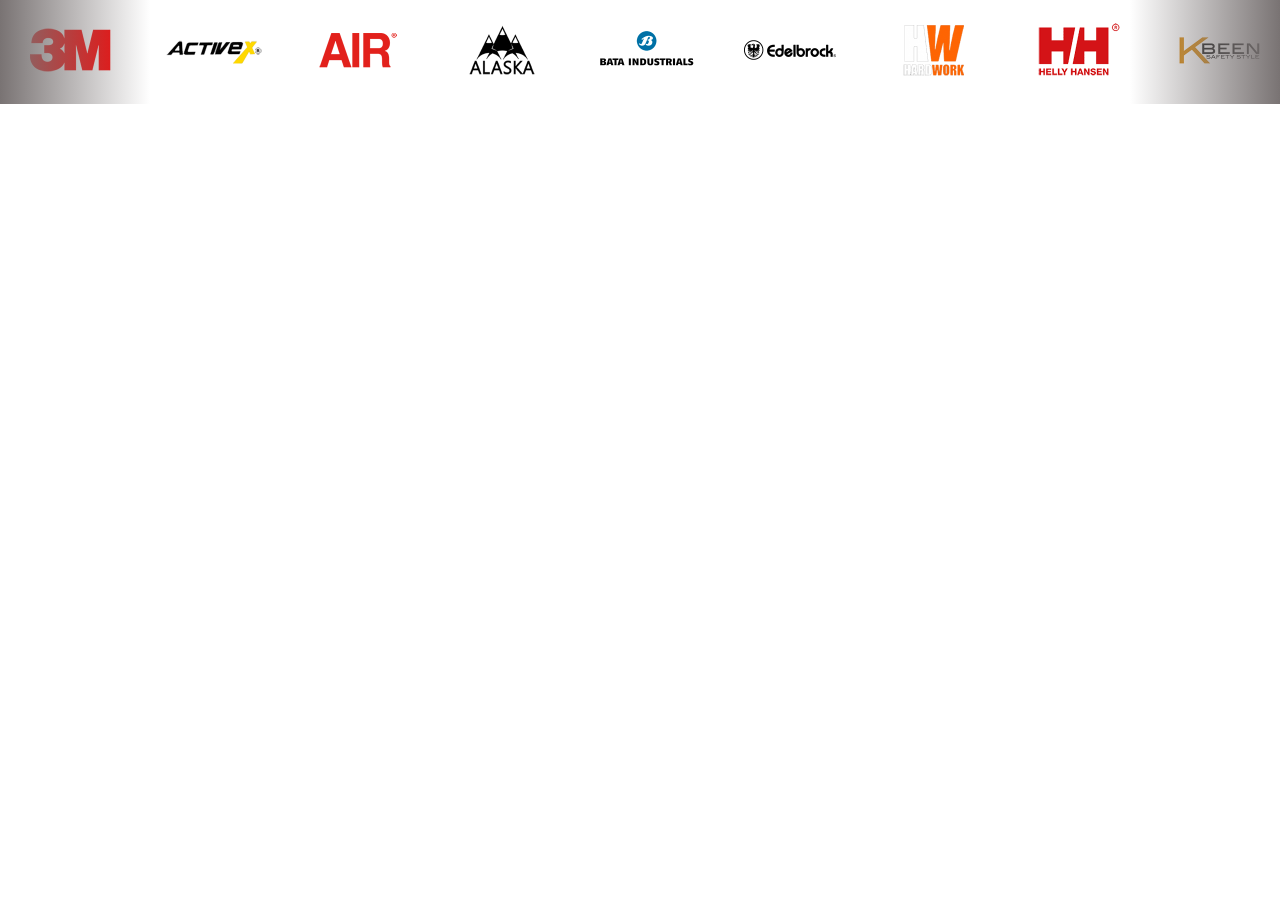
<file: index-scroll.html>
<!DOCTYPE html>
<html lang="en">
<head>
    <meta charset="UTF-8" />
    <meta http-equiv="X-UA-Compatible" content="IE-edge" />
    <meta name="viewport" content="width=device-width, initial-scale=1.0" />
    <title>Scroll</title>
    <link rel="stylesheet" href="style-scroll.css"/>
</head>
<body>
    <div class="logos">
		<div class="logos-slide">			
            <img src="../marcas/3M.png">
            <img src="../marcas/ACTIVEX.png">
            <img src="../marcas/AIR.png">
            <img src="../marcas/ALASKA.png">    
            <img src="../marcas/BATA-INDUSTRIAL.png">
            <img src="../marcas/EDELBROCK.png" alt="1">
            <img src="../marcas/HARDWORKWEAR.png">
            <img src="../marcas/HELLY-HANSEN.png">
            <img src="../marcas/KBEEN.png">
            <img src="../marcas/MACK.png">
            <img src="../marcas/MSA.png">
            <img src="../marcas/NORSEG.png">
            <img src="../marcas/PROFLEX.png">
            <img src="../marcas/QUEBEC.png">
        </div>
    </div>
</body>
</html>
</file>
<file: style-scroll.css>
/*Confeccion de un scroll secuencial con esquinas degradadas o defusivas */

* {
    margin: 0;
    padding: 0;
    box-sizing: border-box;
}

.body {    
    background: #f2f2f2
}

/* inicia el siclo de moviento de imagenes */
@keyframes slide {
    form{
        transform: translateX(0);
    }
    to { transform: translateX(-100%);
    }
}

.logos {
    overflow: hidden;
    padding: 20px 0;
    background:white; /* se define el color de fondo del Box*/
    white-space: nowrap;
    position: relative;
}

.logos h1{
    color:black;
    text-align: center;
    font-size:20px ;
    font-weight: bold;
    height: 30px;
}

/*define el antes y despues de una entrada y saliada
 de un box con esquinas degradadas en colores*/
.logos:before,
.logos:after {
    position: absolute;
    top: 0;   
    width: 150px;
    height: 100%;
    content: "";
    z-index: 2;
 }

.logos:before {
    left: 0;
    background: linear-gradient(to left,rgba(15, 14, 14, 0),rgb(121, 115, 115));
}

.logos:after {
    right: 0;
    background: linear-gradient(to right,rgba(15,14,14,0),rgba(121,115,115));
}

/* se da una pausa de imagen cuando el mouse se posiciona de lante de ina imagen */
.logos:hover .logos-slide {
    animation-play-state:paused;
}

/* se da inicion al movimiento de las imagenes, se hace un (display: inline-block),
 para no perder continuidad de las images*/
.logos-slide {
    display: inline-block;
    animation: 10s slide infinite linear;
}

/* se define tamaño de imagen y margenes */
.logos-slide img {
    height: 60px;
    margin: 0 20px;
}
</file>
